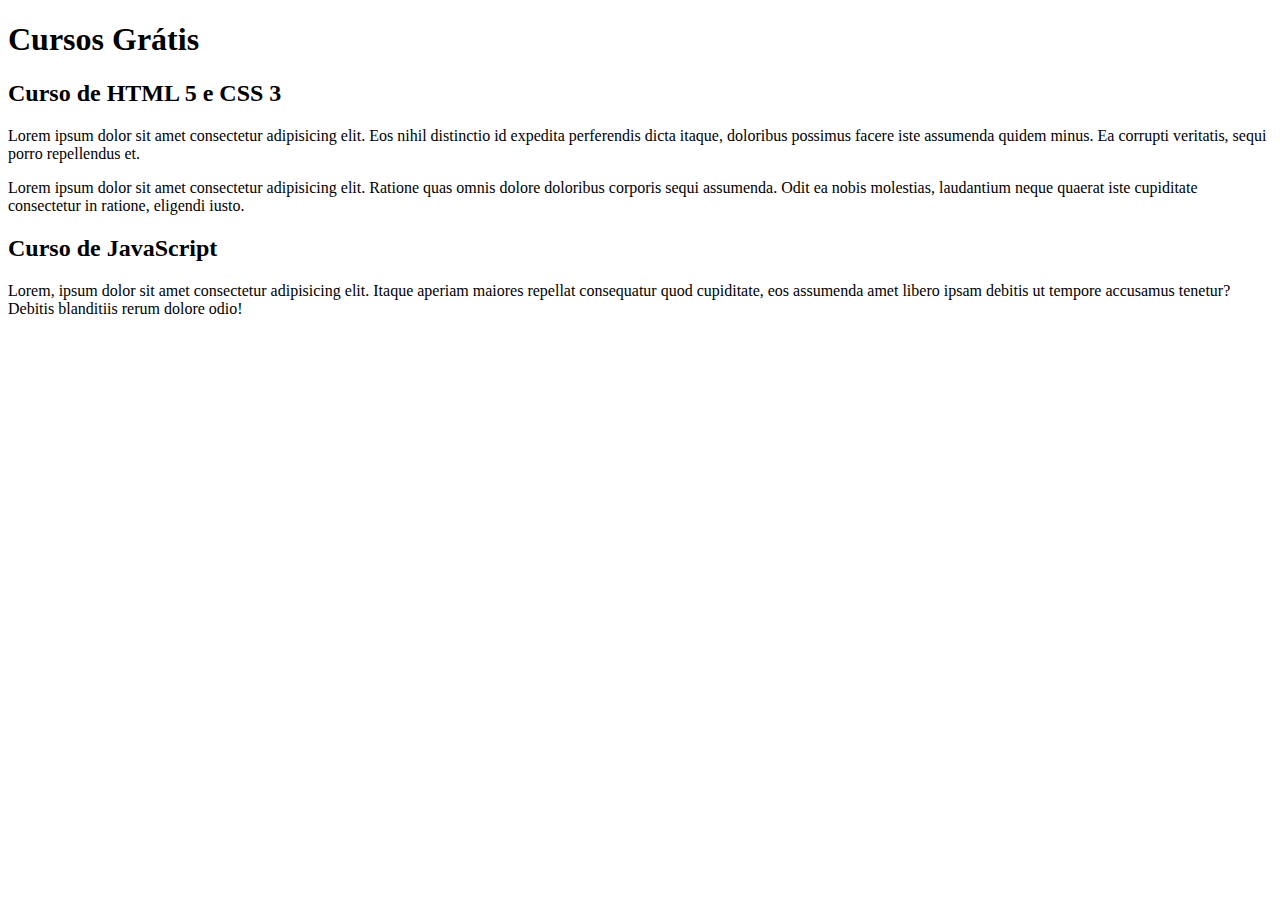
<file: index.html>
<!DOCTYPE html>
<html lang="pt-br">
<head>
    <meta charset="UTF-8">
    <meta http-equiv="X-UA-Compatible" content="IE=edge">
    <meta name="viewport" content="width=device-width, initial-scale=1.0">
    <title>Site CursoeVideo</title>
</head>
<body>
    <main>
        <header>
            <h1>Cursos Grátis</h1>
        </header>
        <article>
            <h2>Curso de HTML 5 e CSS 3</h2>
            <p>Lorem ipsum dolor sit amet consectetur adipisicing elit. Eos nihil distinctio id expedita perferendis dicta itaque, doloribus possimus facere iste assumenda quidem minus. Ea corrupti veritatis, sequi porro repellendus et.</p>
            <p>Lorem ipsum dolor sit amet consectetur adipisicing elit. Ratione quas omnis dolore doloribus corporis sequi assumenda. Odit ea nobis molestias, laudantium neque quaerat iste cupiditate consectetur in ratione, eligendi iusto.</p>
        </article>
        <article>
            <h2>Curso de JavaScript</h2>
            <p>Lorem, ipsum dolor sit amet consectetur adipisicing elit. Itaque aperiam maiores repellat consequatur quod cupiditate, eos assumenda amet libero ipsam debitis ut tempore accusamus tenetur? Debitis blanditiis rerum dolore odio!</p>
        </article>
    </main>
</body>
</html>
</file>
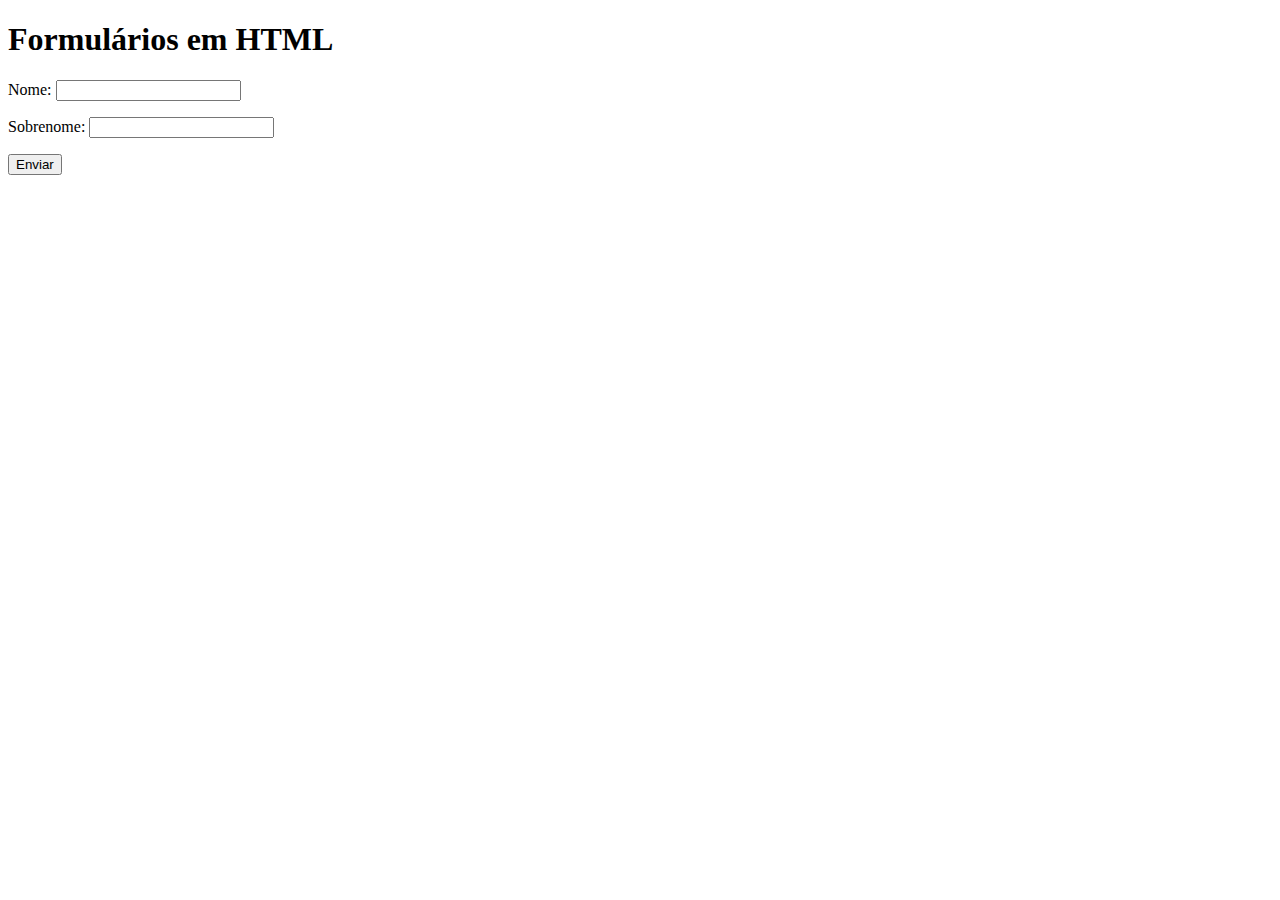
<file: formularios/aula01/index.html>
<!DOCTYPE html>
<html lang="en">
<head>
  <meta charset="UTF-8">
  <meta http-equiv="X-UA-Compatible" content="IE=edge">
  <meta name="viewport" content="width=device-width, initial-scale=1.0">
  <title>Formulários</title>
</head>
<body>
  <h1>Formulários em HTML</h1>
  <form>
    <p>Nome: <input type="text" name="nome" id="nome"></p>
    <p>Sobrenome: <input type="text" name="sobrenome" id="sobrenome"></p>
    <input type="submit" value="Enviar">
  </form>
</body>
</html>
</file>
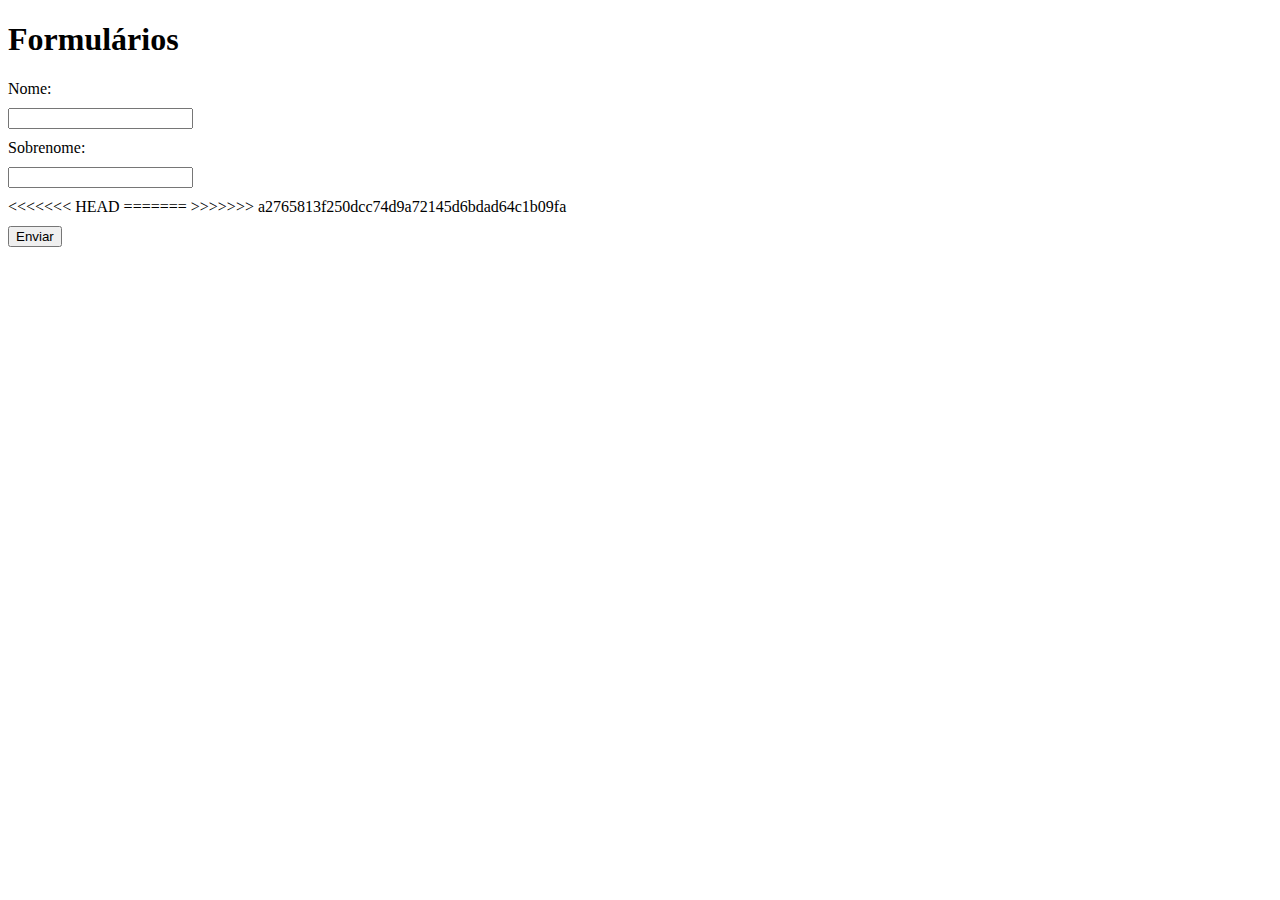
<file: formularios/aula02/index.html>
<!DOCTYPE html>
<html lang="en">
<head>
  <meta charset="UTF-8">
  <meta http-equiv="X-UA-Compatible" content="IE=edge">
  <meta name="viewport" content="width=device-width, initial-scale=1.0">
  <title>Formulários - aula 02</title>
  <style>
    input{
      margin: 10px 0;
      display: block;
    }
  </style>
</head>
<body>
  <h1>Formulários</h1>
  <form action="cadastro.php" autocomplete="off">

    <label for="inome">Nome:</label>
    <input type="text" name="nome" id="inome">

    <label for="isobrenome">Sobrenome:</label>
    <input type="text" name="sobrenome" id="isobrenome">
<<<<<<< HEAD

=======
    
>>>>>>> a2765813f250dcc74d9a72145d6bdad64c1b09fa
    <input type="submit" value="Enviar">
  </form>
</body>
</html>
</file>
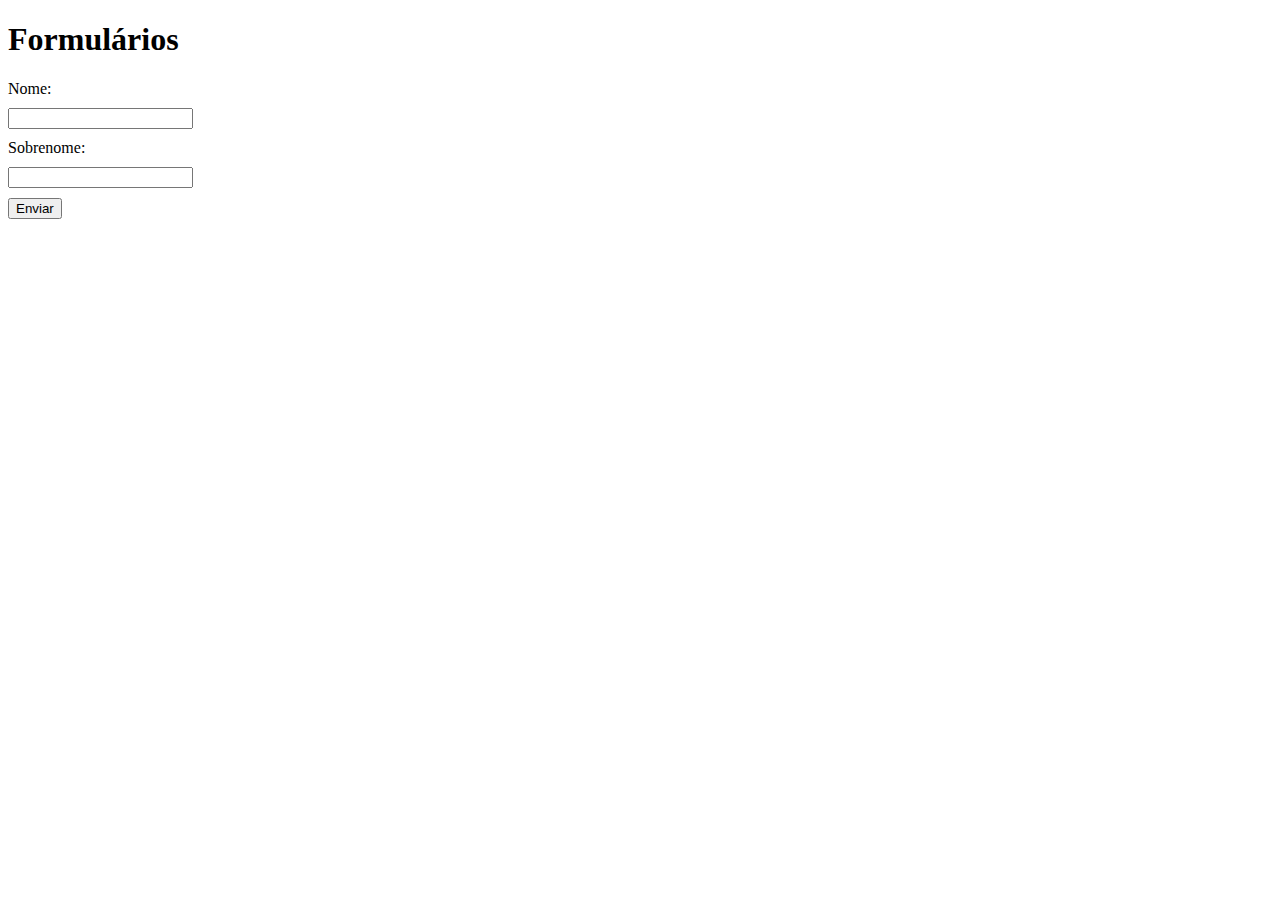
<file: formularios/aula03/index.html>
<!DOCTYPE html>
<html lang="en">
<head>
  <meta charset="UTF-8">
  <meta http-equiv="X-UA-Compatible" content="IE=edge">
  <meta name="viewport" content="width=device-width, initial-scale=1.0">
  <title>Formulários - aula 03</title>
  <style>
    input{
      margin: 10px 0;
      display: block;
    }
  </style>
</head>
<body>
  <h1>Formulários</h1>
  <form action="cadastro.php" autocomplete="off">

    <label for="inome">Nome:</label>
    <input type="text" name="nome" id="inome">

    <label for="isobrenome">Sobrenome:</label>
    <input type="text" name="sobrenome" id="isobrenome">

    <input type="submit" value="Enviar">
  </form>
</body>
</html>
</file>
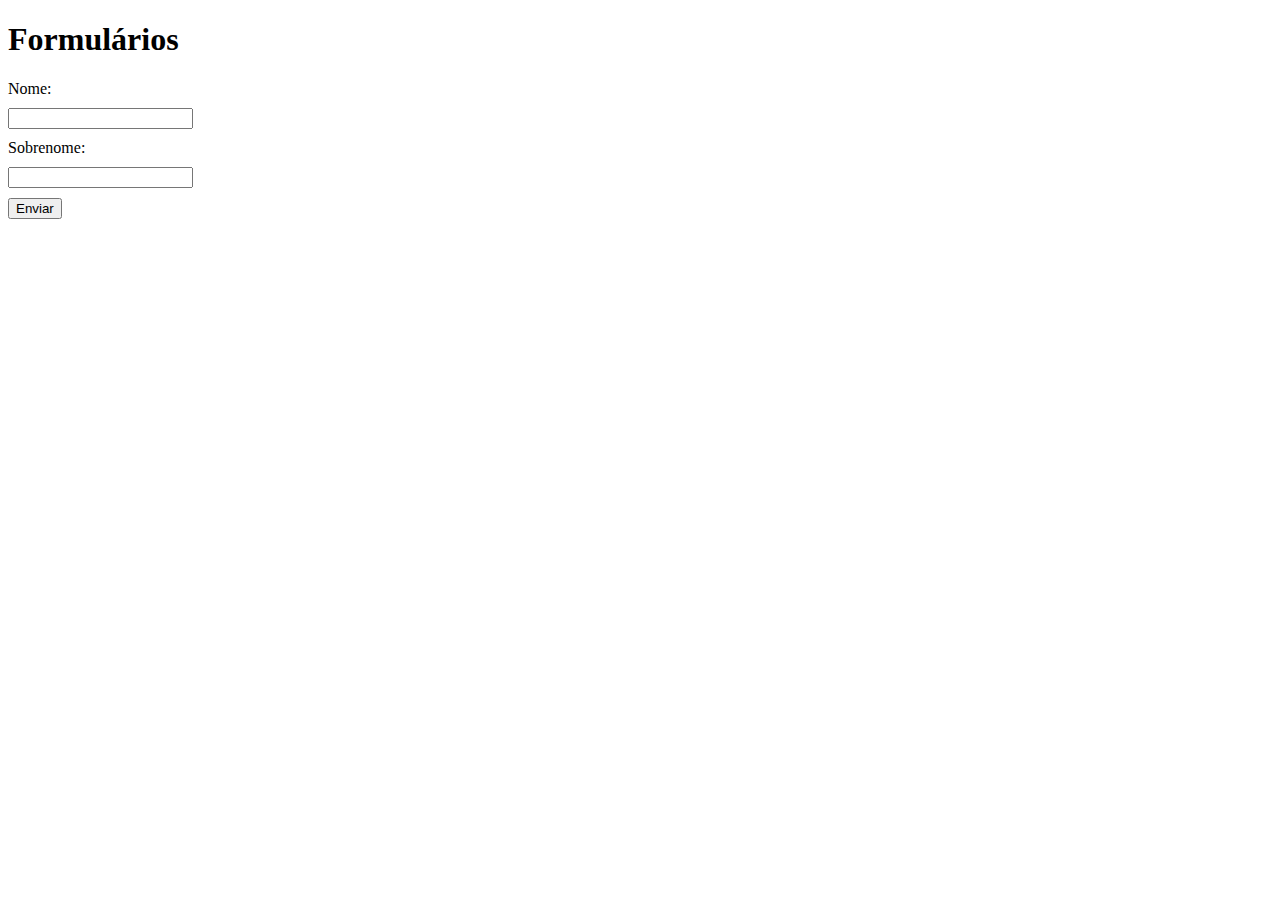
<file: formularios/aula04/index.html>
<!DOCTYPE html>
<html lang="en">
<head>
  <meta charset="UTF-8">
  <meta http-equiv="X-UA-Compatible" content="IE=edge">
  <meta name="viewport" content="width=device-width, initial-scale=1.0">
  <title>Formulários - aula 04</title>
  <style>
    input{
      margin: 10px 0;
      display: block;
    }
  </style>
</head>
<body>
  <h1>Formulários</h1>
  <form action="cadastro.php" method="get" autocomplete="off">

    <label for="inome">Nome:</label>
    <input type="text" name="nome" id="inome">

    <label for="isobrenome">Sobrenome:</label>
    <input type="text" name="sobrenome" id="isobrenome">

    <input type="submit" value="Enviar">
  </form>
</body>
</html>
</file>
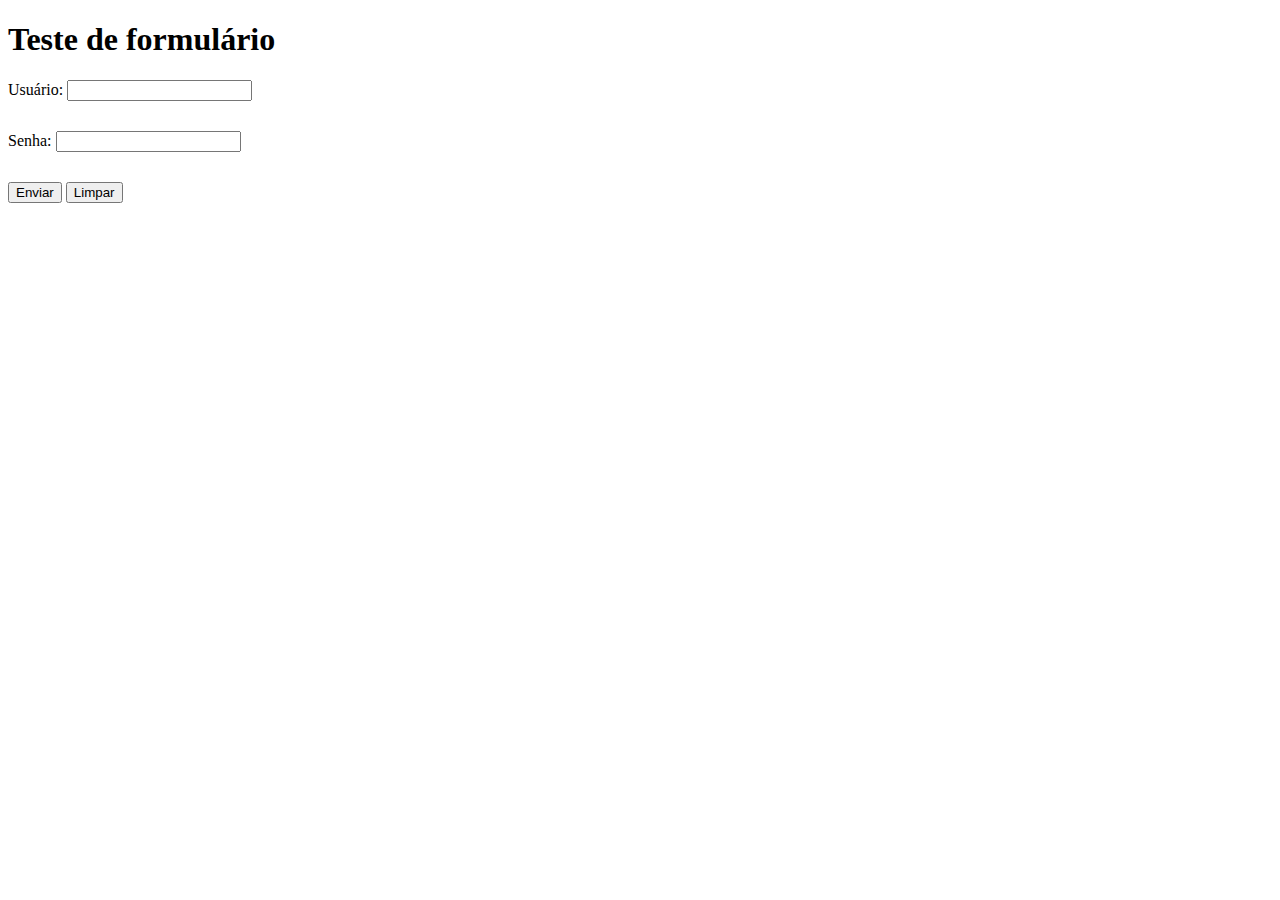
<file: formularios/aula04/form02.html>
<!DOCTYPE html>
<html lang="en">
<head>
  <meta charset="UTF-8">
  <meta http-equiv="X-UA-Compatible" content="IE=edge">
  <meta name="viewport" content="width=device-width, initial-scale=1.0">
  <title>Document</title>
  <style>
    form{
      display: grid;
      gap: 30px;
    }
  </style>
</head>
<body>
  <h1>Teste de formulário</h1>
  <form action="cadastro.php" method="post" autocomplete="on">
    <div>
      <label for="iusu">Usuário:</label>
      <input type="text" name="usu" id="iusu" required minlength="5" maxlength="15">
    </div>
    <div>
      <label for="isen">Senha:</label>
      <input type="password" name="sen" id="isen" required minlength="8">
    </div>
    <div>
      <input type="submit" value="Enviar">
      <input type="reset" value="Limpar">
    </div>
  </form>
</body>
</html>
</file>
